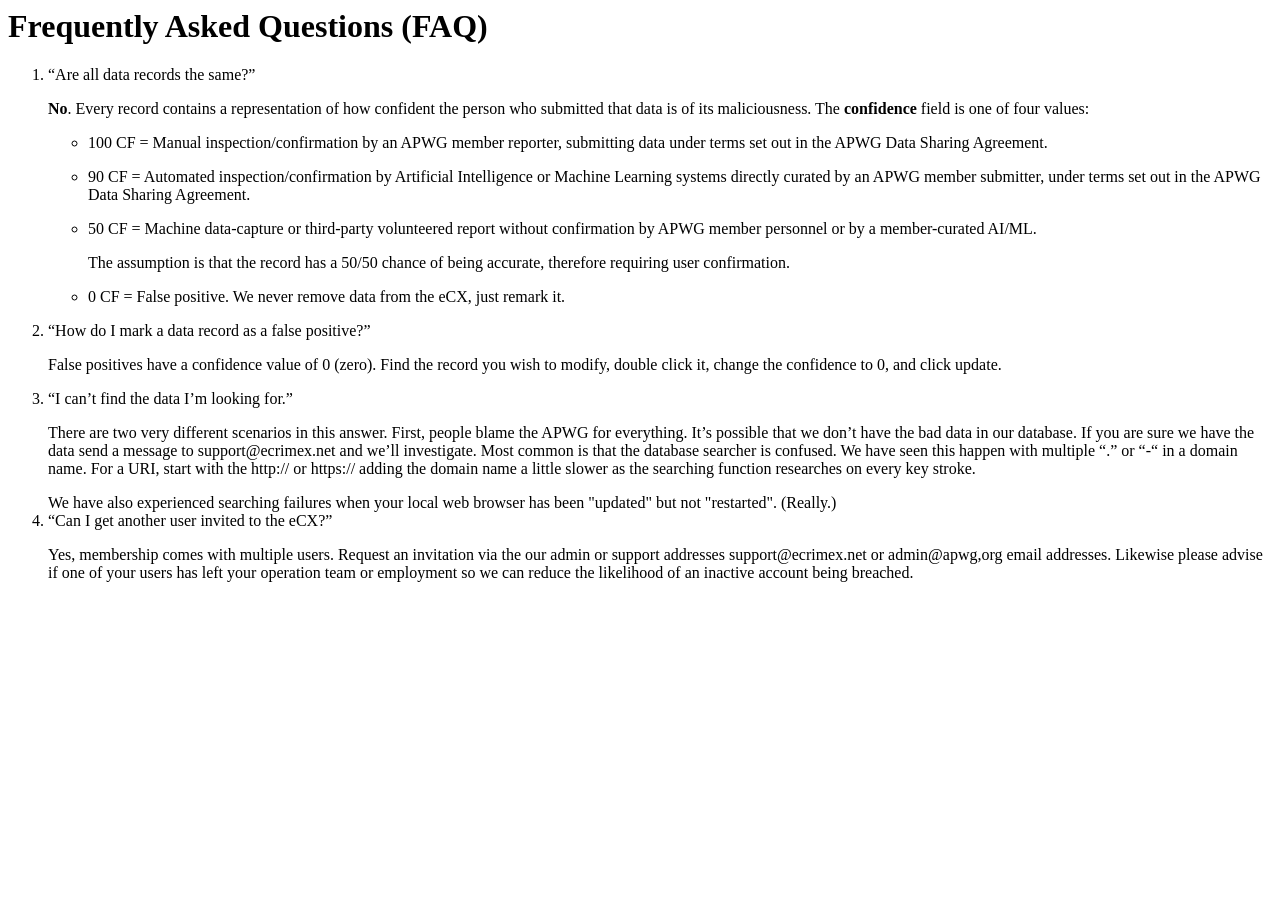
<file: ecx2-faq.html>
<html>
<head>
</head>
<body>
<h1>Frequently Asked Questions (FAQ)</h1>
<ol>
<li><q>Are all data records the same?</q>
<p><b>No</b>. Every record contains a representation of how confident the person who submitted that data is of its maliciousness. The <b>confidence</b> field is one of four values:</p>
<ul>
<li><p>100 CF = Manual inspection/confirmation by an APWG member reporter, submitting 
data under terms set out in the APWG Data Sharing Agreement.</p></li>
<li><p>90 CF = Automated inspection/confirmation by Artificial Intelligence or Machine 
Learning systems directly curated by an APWG member submitter, under terms set 
out in the APWG Data Sharing Agreement.</p></li>
<li><p>50 CF = Machine data-capture or third-party volunteered report without 
confirmation by APWG member personnel or by a member-curated AI/ML.</p>
<p>The assumption is that the record 
has a 50/50 chance of being accurate, therefore requiring user confirmation.</p></li>
<li><p>0 CF = False positive. We never remove data from the eCX, just remark it.</p></li>
</ul>
</li>
    <li><q>How do I mark a data record as a false positive?</q>
	<p>False positives have a confidence value of 0 (zero). Find the record you wish to modify, double click it, change the confidence to 0, and click update.</p>
    </li>
    <li><q>I can’t find the data I’m looking for.</q>
	<p>There are two very different scenarios in this answer. First, people blame the APWG for everything. It’s possible that we don’t have the bad data in our database. If you are sure we have the data send a message to support@ecrimex.net and we’ll investigate.
Most common is that the database searcher is confused. We have seen this happen with multiple “.” or “-“ in a domain name. For a URI, start with the http:// or https:// adding the domain name a little slower as the searching function researches on every key stroke.</p>
We have also experienced searching failures when your local web browser has been "updated" but not "restarted". (Really.)
</li>
<li><q>Can I get another user invited to the eCX?</q>
<p>Yes, membership comes with multiple users. Request an invitation via the our admin or support addresses support@ecrimex.net or admin@apwg,org email addresses.  Likewise please advise if one of your users has left your operation team or employment so we can reduce the likelihood of an inactive account being breached.</p>
</li>
<ol>
</body>
</html>
</file>
